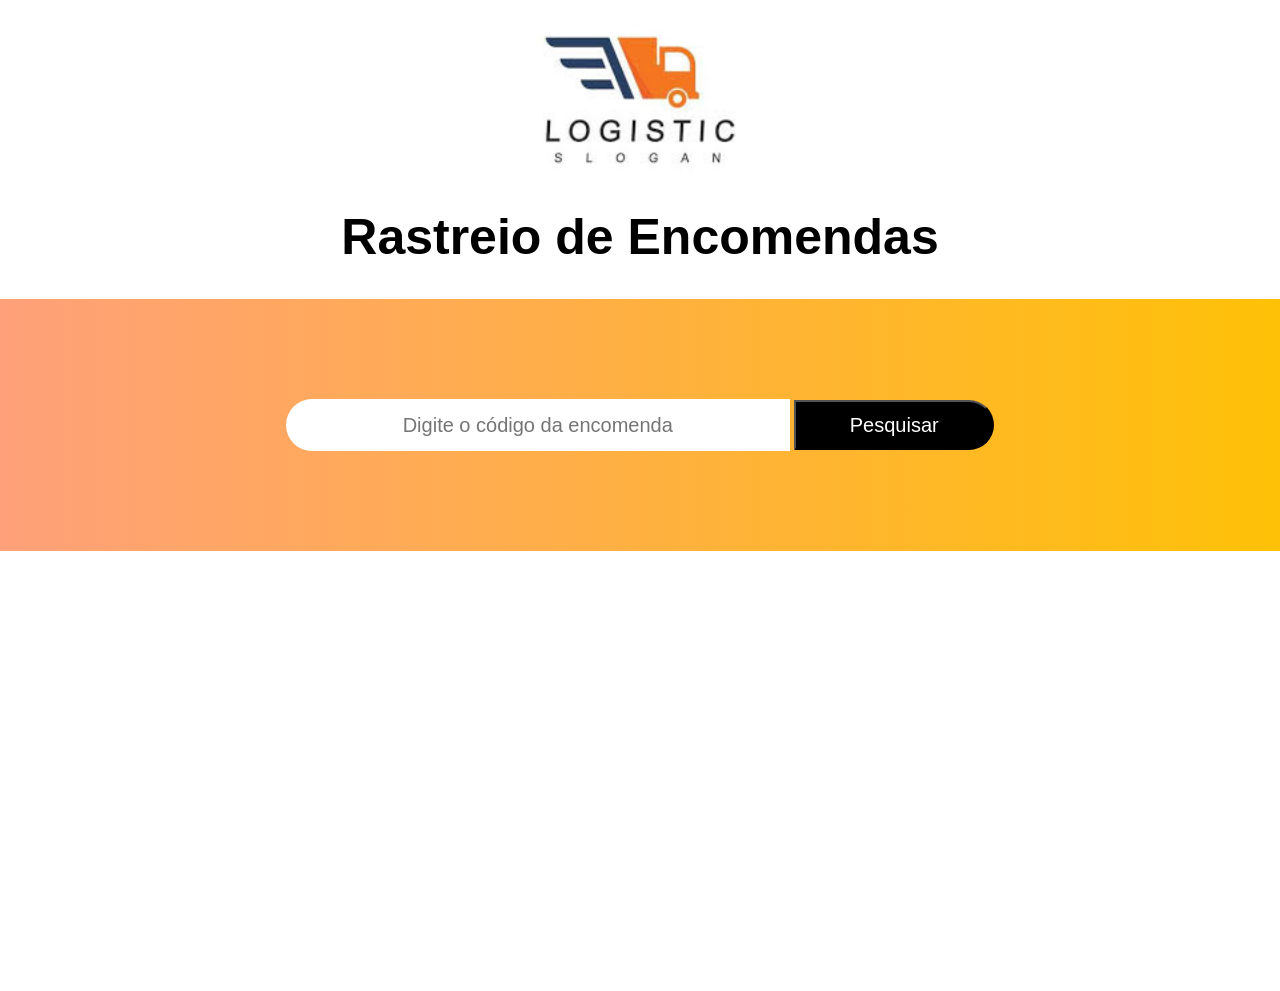
<file: index.html>
<!DOCTYPE html>
<html lang="en">
<head>
    <meta charset="UTF-8">
    <meta name="viewport" content="width=device-width, initial-scale=1.0">
    <title>Document</title>
    <script src="https://code.jquery.com/jquery-3.6.0.min.js"></script>
    <link rel="stylesheet" href="estilo.css">
</head>
<body>

    <img src="logomarca.jpg" id="logomarca"> <br>
    <h1>Rastreio de Encomendas</h1>
    <div id="painelRastreio">
            <input type="text" 
                   id="codigo_procurado"
                   placeholder="Digite o código da encomenda">
            <button id="btnPesquisar">Pesquisar</button>
    </div>

    <div id="resultado"></div>
    <script>
        $("#btnPesquisar").click(function(){
            var codigo_capturado = $("#codigo_procurado").val();
            $("#resultado").html("<img src='carregando.gif' height='70'> <br> Pesquisando ...");
            $.ajax({
                url: "consultar.php",
                method: "POST",
                data: {cod: codigo_capturado},
                success: function(resposta){
                    $("#resultado").html(resposta);
                },
                error: function(){
                    alert("Erro ao consultar");
                }
            });
        });
    </script>
</body>
</html>
</file>
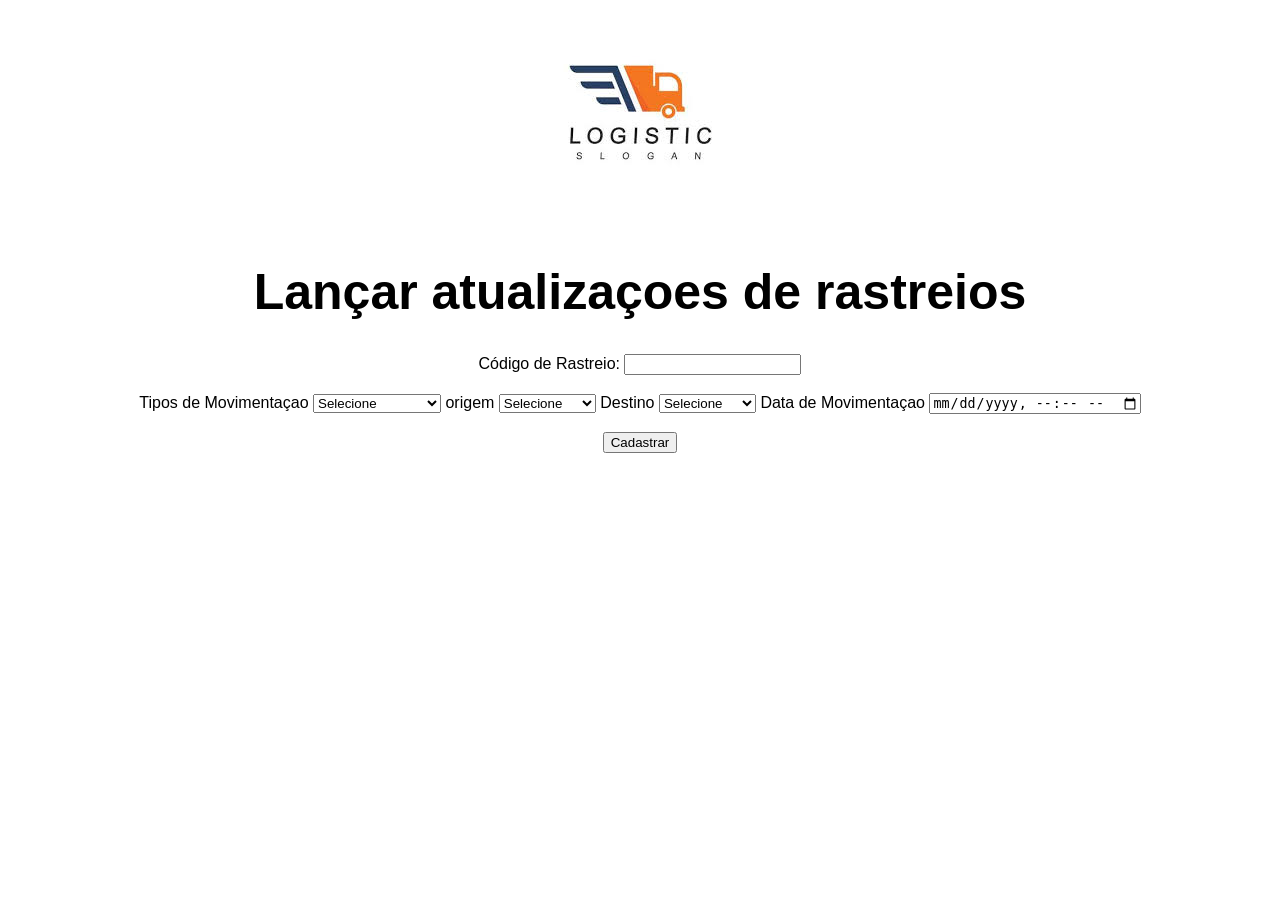
<file: atualizar.html>
<!DOCTYPE html>
<html lang="en">
<head>
    <meta charset="UTF-8">
    <meta http-equiv="X-UA-Compatible" content="IE=edge">
    <meta name="viewport" content="width=device-width, initial-scale=1.0">
    <script src="https://code.jquery.com/jquery-3.6.0.min.js"></script>
    <link rel="stylesheet" href="estilo.css">
    <title>Document</title>
</head>
<body>
    <div id="logomarca2">
        <img src="logomarca.jpg" alt="">
        <h1>Lançar atualizaçoes de rastreios</h1>
    </div>
    <div id="atualiza">
        Código de Rastreio: <input id="cod_rastreio"> <br><br>
        Tipos de Movimentaçao  <select id="cod_tipos"><br><br>
            <option value="">Selecione</option>
            <option value="Postado">Postado</option>
            <option value="Saiu para entrega">Saiu para entrega</option>
            <option value="Em trânsito">Em trânsito</option>
            <option value="Entreque">Entreque</option>
        </select>
        origem  <select id="cod_origem"><br><br>
            <option value="">Selecione</option>
            <option value="Recife/PE">Recife/PE</option>
            <option value="Salvador/BA">Salvador/BA</option>
            <option value="Olinda/PE">Olinda/PE</option>
        </select>
        Destino  <select id="cod_destino"><br><br>
            <option value="">Selecione</option>
            <option value="Recife/PE">Recife/PE</option>
            <option value="Salvador/BA">Salvador/BA</option>
            <option value="Olinda/PE">Olinda/PE</option>
        </select>
        Data de Movimentaçao <input type="datetime-local" id="cod_data"><br><br>
        <button id="btnCadastrar">Cadastrar</button>
    </div>
    <script>
        $("#btnCadastrar").click(function(){
            var getRastreio = $("#cod_rastreio").val();
            var getTipos = $("#cod_tipos").val();
            var getOrigem = $("#cod_origem").val();
            var getDestino = $("#cod_destino").val();
            var getData = $("#cod_data").val();
            $.ajax({
                url: "inserir.php",
                type: "POST",
                data: {
                    rastreio: getRastreio,
                    tipos: getTipos,
                    origem: getOrigem,
                    destino:getDestino,
                    data:getData
                }
            })   
        });
    </script>
</body>
</html>
</file>
<file: estilo.css>
#logomarca{
    height: 300px;
    margin-top: -50px;
    margin-bottom: -80px;
}
body{
    text-align: center;
    font-family: Arial;
    margin: 0px;
}
h1 {
    font-size: 50px;
}
#painelRastreio{
    background-image: linear-gradient(to right, #FFA07A, #FFC107);
    padding-top: 100px;
    padding-bottom: 100px;
}
#codigo_procurado{
    width: 500px;
    height: 50px;
    border-radius: 30px 0px 0px 30px;
    text-align: center;
    border: none;
    font-size: 20px;
}
#btnPesquisar{
    border-radius: 0px 30px 30px 0px;
    width: 200px;
    height: 50px;
    font-size: 20px;
    background-color: black;
    color: white;

}
#resultado{
    min-height: 400px;
    font-size: 30px;
    margin-top: 40px;
}
.atualizacao{
    width: 600px;
    height: 100px;
    background-color:lightgray;
    border-left: 5px solid #FFA07A;
    margin: auto;
    margin-bottom: 40px;
    text-align: center;
    padding: 20px;
}
.tipo{
    text-align: center;
    font-size: 30px;
    font-weight: 700;
}
.data_hora{
    text-align: center;
    font-size: 20px;
}
.locais{
    text-align: center;
    font-size: 25px;
}
</file>
